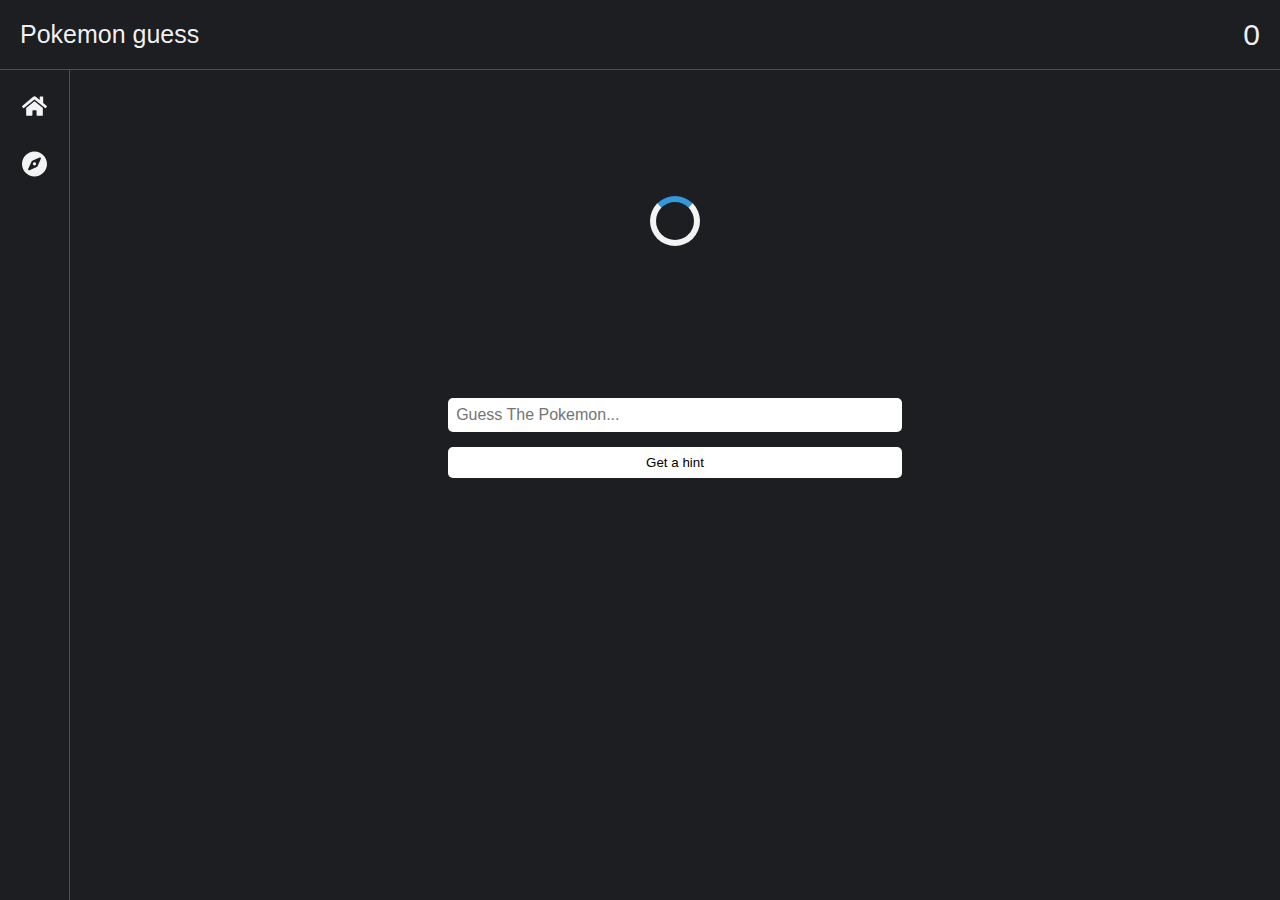
<file: index.html>
<!DOCTYPE html>
<html lang="en">
<head>
  <meta charset="UTF-8">
  <meta http-equiv="X-UA-Compatible" content="IE=edge">
  <meta name="viewport" content="width=device-width, initial-scale=1.0">
  <title>Document</title>
  <link rel="stylesheet" href="/public/css/main.css">
  <link rel="stylesheet" href="/public/css/index.css">
  <script defer src="/public/js/main.js"></script>
  <script defer src="/public/js/index.js"></script>
</head>
<body>
  <div id="root">
    <nav>
      <div class="wrapper">
        <ul>
          <li>
            <a href="/">
              <svg class="nav-link-icon" viewBox="0 0 576 512">
                <path d="M280.37 148.26L96 300.11V464a16 16 0 0 0 16 16l112.06-.29a16 16 0 0 0 15.92-16V368a16 16 0 0 1 16-16h64a16 16 0 0 1 16 16v95.64a16 16 0 0 0 16 16.05L464 480a16 16 0 0 0 16-16V300L295.67 148.26a12.19 12.19 0 0 0-15.3 0zM571.6 251.47L488 182.56V44.05a12 12 0 0 0-12-12h-56a12 12 0 0 0-12 12v72.61L318.47 43a48 48 0 0 0-61 0L4.34 251.47a12 12 0 0 0-1.6 16.9l25.5 31A12 12 0 0 0 45.15 301l235.22-193.74a12.19 12.19 0 0 1 15.3 0L530.9 301a12 12 0 0 0 16.9-1.6l25.5-31a12 12 0 0 0-1.7-16.93z"></path>
              </svg>
            </a>
          </li>
          <li>
            <a href="/explore.html">
              <svg class="nav-link-icon" viewBox="0 0 496 512">
                <path d="M225.38 233.37c-12.5 12.5-12.5 32.76 0 45.25 12.49 12.5 32.76 12.5 45.25 0 12.5-12.5 12.5-32.76 0-45.25-12.5-12.49-32.76-12.49-45.25 0zM248 8C111.03 8 0 119.03 0 256s111.03 248 248 248 248-111.03 248-248S384.97 8 248 8zm126.14 148.05L308.17 300.4a31.938 31.938 0 0 1-15.77 15.77l-144.34 65.97c-16.65 7.61-33.81-9.55-26.2-26.2l65.98-144.35a31.938 31.938 0 0 1 15.77-15.77l144.34-65.97c16.65-7.6 33.8 9.55 26.19 26.2z"></path>
              </svg>
            </a>
          </li>
        </ul>
      </div>
    </nav>
    <header>
      <div class="wrapper">
        <div class="title">
          <span>Pokemon guess</span>
        </div>
        <span class="score">0</span>
      </div>
    </header>
    <main>
      <div class="wrapper">
        <div class="pokemon-container">
          <div class="skeleton-img">
            <div class="loader"></div>
          </div>
        </div>
        <input type="text" class="pokemon-input" placeholder="Guess The Pokemon...">
        <div class="suggestions"></div>
        <button class="hint">Get a hint</button>
        <div class="overlay">
          <span class="score-status"></span>
        </div>
      </div>
    </main>
  </div>
</body>
</html>
</file>
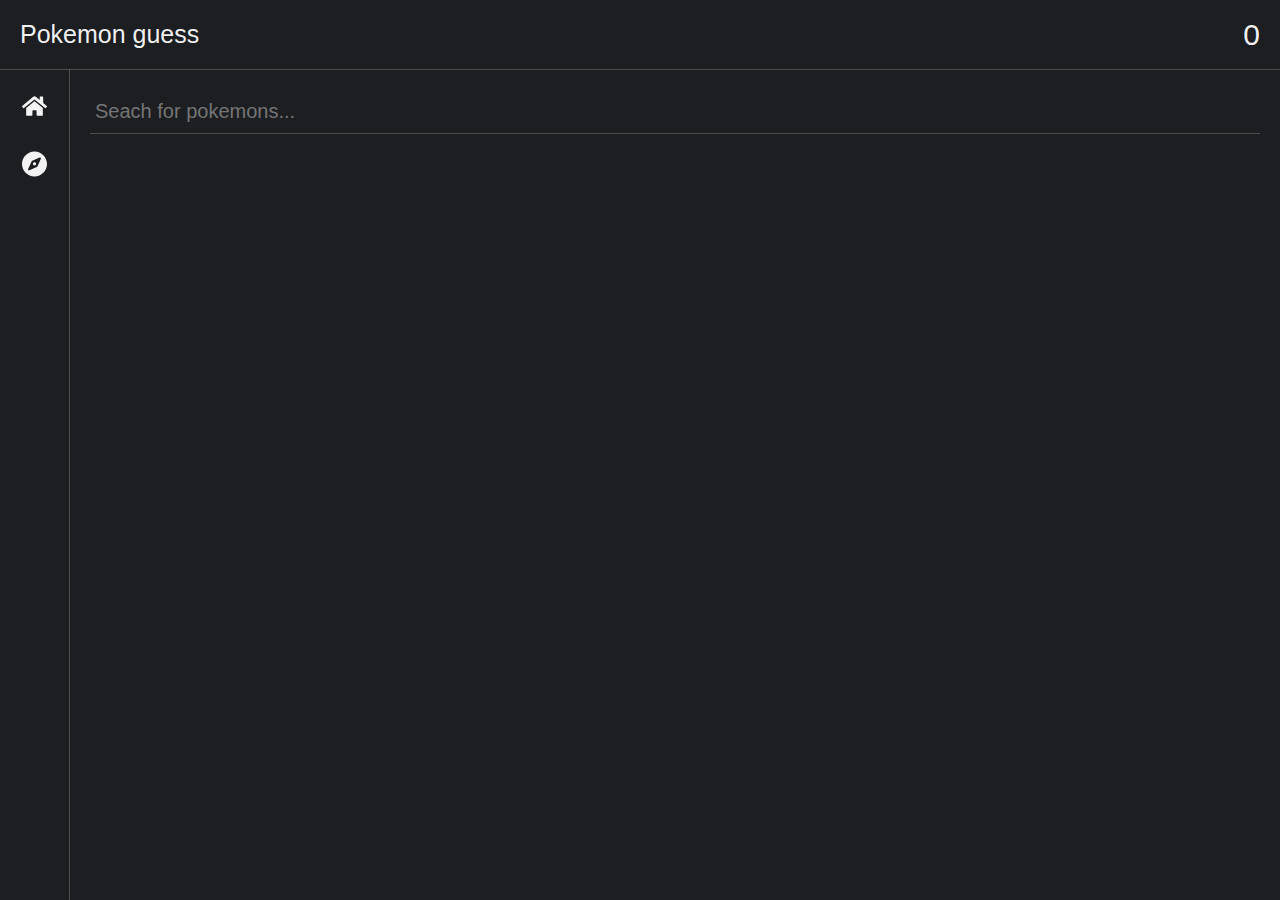
<file: explore.html>
<!DOCTYPE html>
<html lang="en">
<head>
  <meta charset="UTF-8">
  <meta http-equiv="X-UA-Compatible" content="IE=edge">
  <meta name="viewport" content="width=device-width, initial-scale=1.0">
  <title>Document</title>
  <link rel="stylesheet" href="/public/css/main.css">
  <link rel="stylesheet" href="/public/css/explore.css">
  <script defer src="/public/js/main.js"></script>
  <script defer src="/public/js/explore.js"></script>
</head>
<body>
  <div id="root">
    <nav>
      <div class="wrapper">
        <ul>
          <li>
            <a href="/">
              <svg class="nav-link-icon" viewBox="0 0 576 512">
                <path d="M280.37 148.26L96 300.11V464a16 16 0 0 0 16 16l112.06-.29a16 16 0 0 0 15.92-16V368a16 16 0 0 1 16-16h64a16 16 0 0 1 16 16v95.64a16 16 0 0 0 16 16.05L464 480a16 16 0 0 0 16-16V300L295.67 148.26a12.19 12.19 0 0 0-15.3 0zM571.6 251.47L488 182.56V44.05a12 12 0 0 0-12-12h-56a12 12 0 0 0-12 12v72.61L318.47 43a48 48 0 0 0-61 0L4.34 251.47a12 12 0 0 0-1.6 16.9l25.5 31A12 12 0 0 0 45.15 301l235.22-193.74a12.19 12.19 0 0 1 15.3 0L530.9 301a12 12 0 0 0 16.9-1.6l25.5-31a12 12 0 0 0-1.7-16.93z"></path>
              </svg>
            </a>
          </li>
          <li>
            <a href="/explore.html">
              <svg class="nav-link-icon" viewBox="0 0 496 512">
                <path d="M225.38 233.37c-12.5 12.5-12.5 32.76 0 45.25 12.49 12.5 32.76 12.5 45.25 0 12.5-12.5 12.5-32.76 0-45.25-12.5-12.49-32.76-12.49-45.25 0zM248 8C111.03 8 0 119.03 0 256s111.03 248 248 248 248-111.03 248-248S384.97 8 248 8zm126.14 148.05L308.17 300.4a31.938 31.938 0 0 1-15.77 15.77l-144.34 65.97c-16.65 7.61-33.81-9.55-26.2-26.2l65.98-144.35a31.938 31.938 0 0 1 15.77-15.77l144.34-65.97c16.65-7.6 33.8 9.55 26.19 26.2z"></path>
              </svg>
            </a>
          </li>
        </ul>
      </div>
    </nav>
    <header>
      <div class="wrapper">
        <div class="title">
          <span>Pokemon guess</span>
        </div>
        <span class="score">0</span>
      </div>
    </header>
    <main>
      <div class="search">
        <input type="text" class="search-input" placeholder="Seach for pokemons...">
      </div>
      <div class="search-results"></div>
    </main>
  </div>
</body>
</html>
</file>
<file: public/css/main.css>
:root {
  --fg-color: #fffffff2;
  --bg-color: #1c1e22;
}

* {
  padding: 0;
  margin: 0;
  box-sizing: border-box;
}

span, a {
  color: var(--fg-color);
  font-family: sans-serif;
}

ul {
  list-style: none;
}

a {
  text-decoration: none;
}

.overlay {
  position: absolute;
  width: 100%;
  height: 100%;
  top: 0;
  right: 0;
  bottom: 0;
  left: 0;
}

#root {
  display: grid;
  background-color: var(--bg-color);
}

nav {
  width: 70px;
  height: calc(100vh - 70px);
  grid-row: 2;
  grid-column: 1;
  border-right: 1px solid #4e4e4e;
}

header {
  width: 100vw;
  height: 70px;
  grid-row: 1;
  grid-column: 1 / 3;
  border-bottom: 1px solid #4e4e4e;
}

main {
  position: relative;
  width: calc(100vw - 70px);
  height: calc(100vh - 70px);
  grid-row: 2;
  grid-column: 2;
}

/* Nav */

.title span {
  font-size: 25px;
}

nav ul li {
  padding: 15px 0;
  text-align: center;
}

.nav-link-icon {
  fill: #fffffff2;
  width: 25px;
}

nav ul {
  padding: 10px 0;
}

/* Header */

header .wrapper {
  width: 100%;
  height: 100%;
  padding: 0 20px;
  display: flex;
  justify-content: space-between;
  align-items: center;
}

.title {
  display: flex;
  align-items: flex-start;
}

.loader {
  position: absolute;
  top: 50%;
  left: 50%;
  margin-top: -25px;
  margin-left: -25px;
  border: 6px solid #f3f3f3; /* Light grey */
  border-top: 6px solid #3498db; /* Blue */
  border-radius: 50%;
  width: 50px;
  height: 50px;
  animation: spin 2s linear infinite;
}

@keyframes spin {
  0% { transform: rotate(0deg); }
  100% { transform: rotate(360deg); }
}

.score {
  font-size: 30px;
}
</file>
<file: public/css/index.css>
.pokemon-image {
  display: block;
  width: 50%;
  margin: 0 auto;
  filter: grayscale(100%);
  transition: filter 1s;
}

.wrapper {
  position: relative;
  width: 50%;
  margin: 0 auto;
}

.pokemon-input {
  display: block;
  width: 75%;
  margin: 0 auto;
  margin-top: 25px;
  padding: 8px;
  font-size: 16px;
  border: none;
  border-radius: 5px;
  outline: none;
}

.skeleton-img {
  position: relative;
  width: 50%;
  padding-top: 50%;
  margin: 0 auto;
}

.suggestions {
  display: none;
  position: absolute;
  width: 75%;
  left: 50%;
  transform: translateX(-50%);
  border-top: 1px solid #d2d2d2;
  border-bottom-left-radius: 5px;
  border-bottom-right-radius: 5px;
  background-color: #fff;
  padding: 8px 4px;
}

.suggestion {
  display: block;
  color: #000;
  padding: 4px 8px;
  cursor: pointer;
  border-radius: 5px;
}

.suggestion:hover {
  background-color: rgb(0 0 0 / 5%);
}

.hint {
  display: block;
  width: 75%;
  padding: 8px;
  margin: 0 auto;
  margin-top: 15px;
  border: none;
  border-radius: 5px;
  background-color: #fff;
  cursor: pointer;
}

.score-status {
  position: absolute;
  top: 50%;
  left: 50%;
  transform: translate(-50%, -50%) scale(0);
  font-size: 30px;
  opacity: 0;
  animation: scale 2s cubic-bezier(0, 0, 0, 1);
}

.overlay {
  display: none;
  position: fixed;
  background-color: #00000080;
}

@keyframes scale {
  from {
    transform: scale(0);
    opacity: 0;
  }
  to {
    transform: scale(1);
    opacity: 1;
  }
}
</file>
<file: public/css/explore.css>
.search-results {
  height: calc(100% - 80px);
  overflow: auto;
  padding: 20px 0;
}

.search {
  padding: 20px;
  height: 80px;
}

.search-input {
  width: 100%;
  height: 100;
  padding: 10px 5px;
  background-color: #00000000;
  border: none;
  font-size: 20px;
  border-bottom: 1px solid #4e4e4e;
  outline: none;
  color: #fff;
}

.item {
  display: flex;
  align-items: center;
  height: 60px;
  padding: 0 20px;
  border-top: 1px solid #353638;
}

.image, .image img {
  height: 100%;
}

.name {
  margin-left: 10px;
}
</file>
